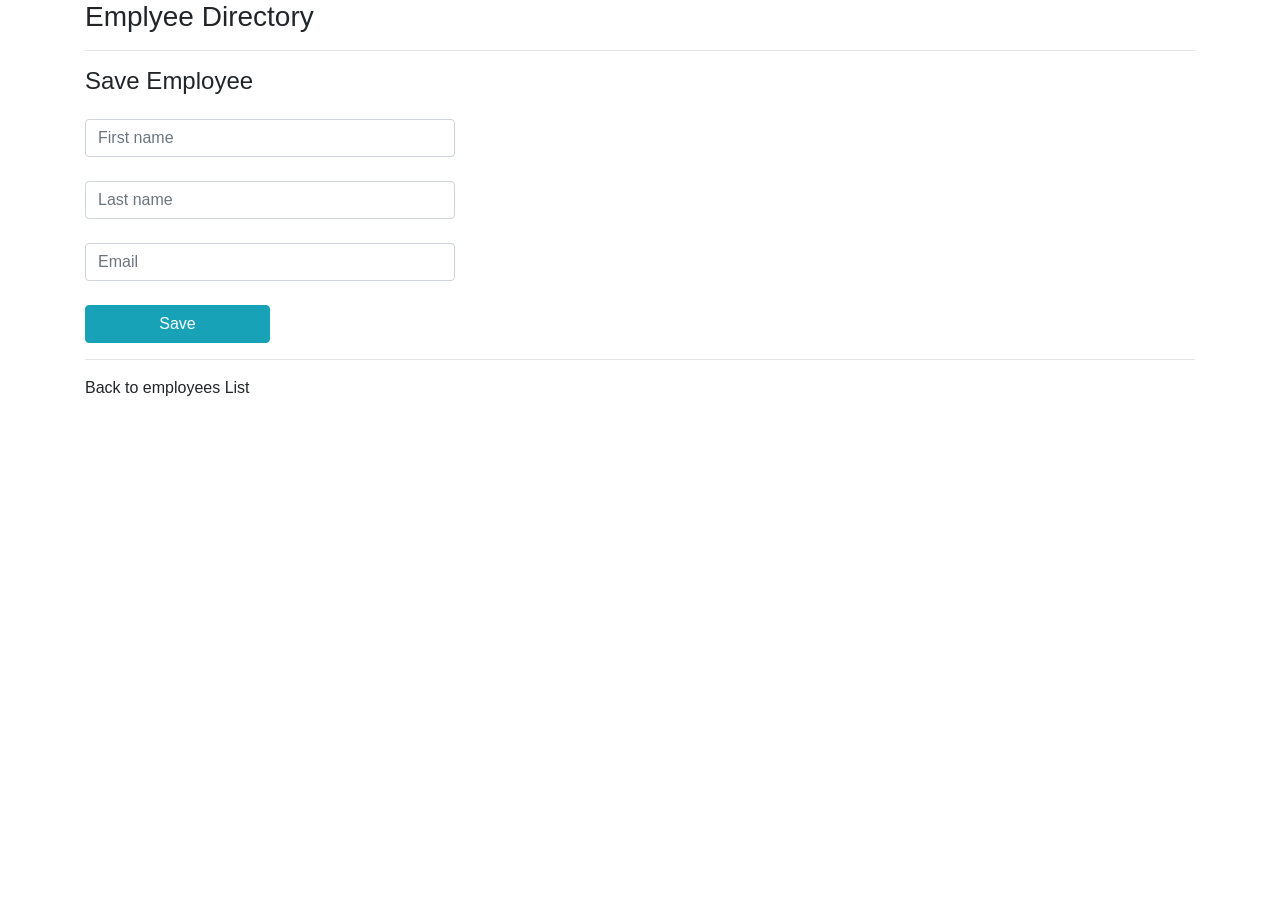
<file: target/classes/templates/employees/employee-form.html>
<!DOCTYPE html>
<html xmlns:th="http://www.thymeleaf.org">
<head>

<!-- Required meta tags -->
<meta charset="utf-8">
<meta name="viewport"
	content="width=device-width, initial-scale=1, shrink-to-fit=no">

<!-- Bootstrap CSS -->
<link rel="stylesheet"
	href="https://stackpath.bootstrapcdn.com/bootstrap/4.4.1/css/bootstrap.min.css"
	integrity="sha384-Vkoo8x4CGsO3+Hhxv8T/Q5PaXtkKtu6ug5TOeNV6gBiFeWPGFN9MuhOf23Q9Ifjh"
	crossorigin="anonymous">

<title>Insert title here</title>
</head>

<body>
	<div class="container">
		<h3>Emplyee Directory</h3>
		<hr>
		<p class="h4 mb-4">Save Employee</p>
		<form action="#" th:action="@{/employees/save}" th:object="${employee}"
			method="post">
			
			<!-- ADD a hidden form field to handel update  -->
			<input type="hidden" th:field="*{id}">
			<input type="text"  th:field="*{firstName}" class="form-control mb-4 col-4" placeholder="First name">
			<input type="text"  th:field="*{lastName}" class="form-control mb-4 col-4" placeholder="Last name">
			<input type="text"  th:field="*{email}" class="form-control mb-4 col-4" placeholder="Email">
			<button type="submit" class="btn btn-info col-2">Save</button>
			<hr>
			<a th:href="@{/employees/list}">Back to employees List</a>
		</form>
	</div>
</body>
</html>
</file>
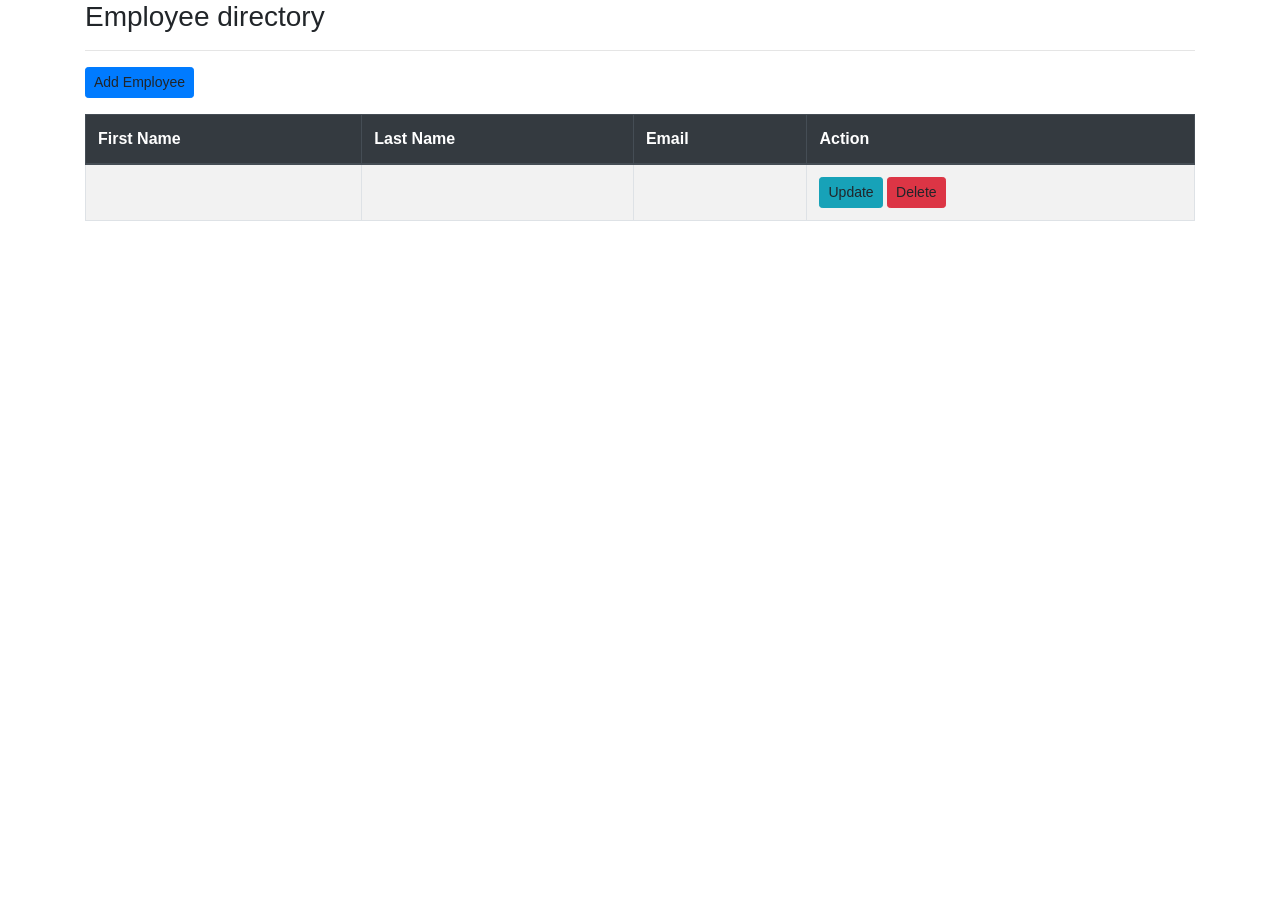
<file: target/classes/templates/employees/emplyees-list.html>
<!DOCTYPE html>
<html xmlns:th="http://www.thymeleaf.org">
<head>

<!-- Required meta tags -->
<meta charset="utf-8">
<meta name="viewport"
	content="width=device-width, initial-scale=1, shrink-to-fit=no">

<!-- Bootstrap CSS -->
<link rel="stylesheet"
	href="https://stackpath.bootstrapcdn.com/bootstrap/4.4.1/css/bootstrap.min.css"
	integrity="sha384-Vkoo8x4CGsO3+Hhxv8T/Q5PaXtkKtu6ug5TOeNV6gBiFeWPGFN9MuhOf23Q9Ifjh"
	crossorigin="anonymous">

<title>Insert title here</title>
</head>
<body>
	<div class="container">
		<h3>Employee directory</h3>
		<hr>
		<!-- Add button -->

		<a class="btn btn-primary btn-sm mb-3"
			th:href="@{/employees/ShowEmployeeForm}">Add Employee</a>

		<table class="table table-bordered table-striped">
			<thead class="thead-dark">
				<tr>
					<th scope="col">First Name</th>
					<th scope="col">Last Name</th>
					<th scope="col">Email</th>
					<th scope="col">Action</th>
				</tr>
			</thead>
			<tbody>
				<tr th:each="theemployees : ${employees}">
					<td th:text="${theemployees.firstName}" />
					<td th:text="${theemployees.lastName}" />
					<td th:text="${theemployees.email}" />
					<td><a
						th:href="@{/employees/ShowUpdateForm(employeeId=${theemployees.id})}"
						class="btn btn-info btn-sm ">Update</a> <a
						th:href="@{/employees/DeleteEmployee(employeeId=${theemployees.id})}"
						class="btn btn-danger btn-sm" onclick="return confirm_delete()">Delete</a>
					</td>


				</tr>
			</tbody>
		</table>
	</div>
	<script type="text/javascript">
     function confirm_delete() {
     return confirm('Are you sure you want to delete employee?');
       }
    </script>
</body>
</html>
</file>
